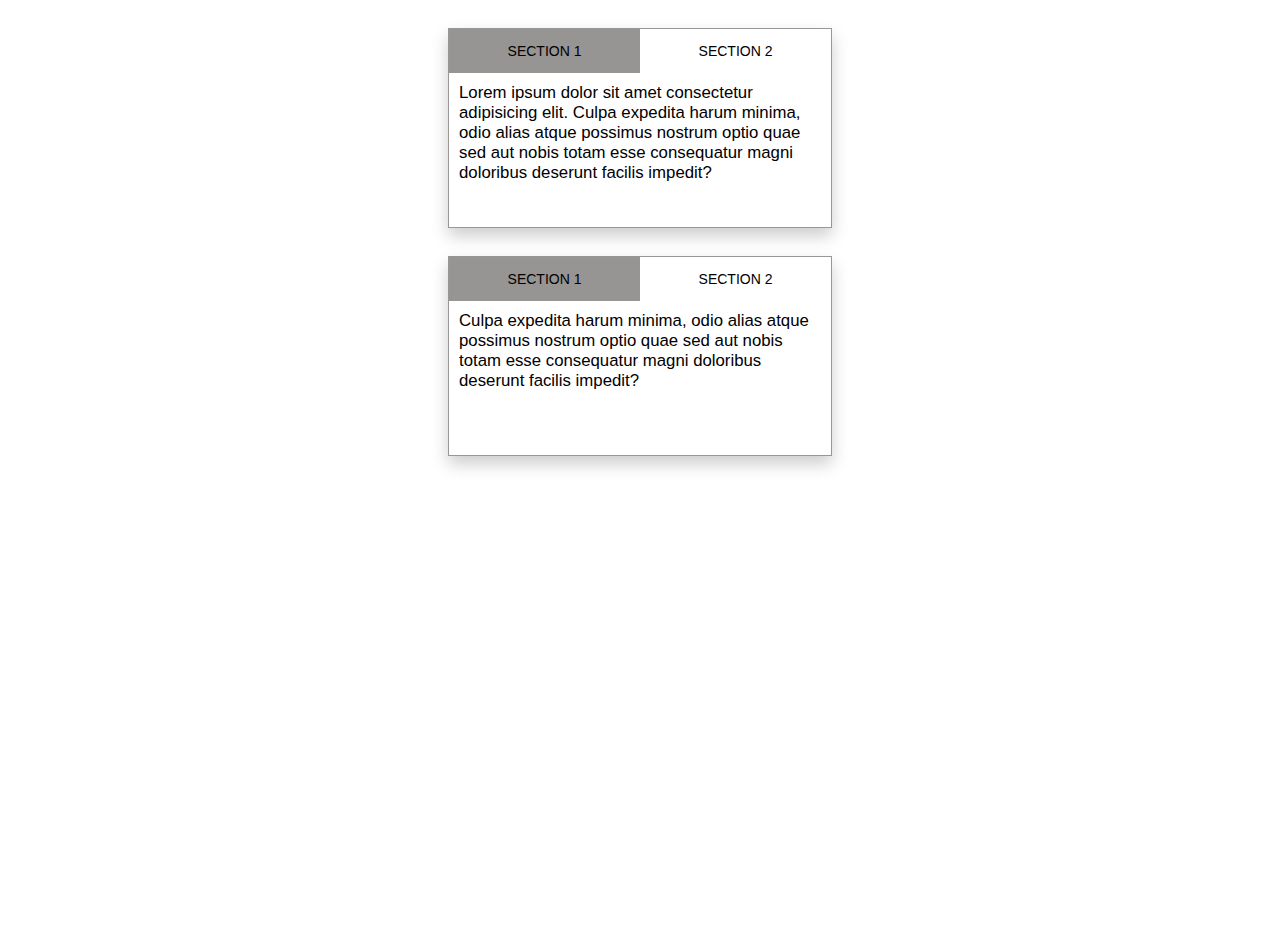
<file: docs/index.html>
<!DOCTYPE html>
<html lang="en">
<head>
    <meta charset="UTF-8">
    <title>Tabs</title>
    <meta name="viewport"
          content="width=device-width, user-scalable=no, initial-scale=1.0, maximum-scale=1.0, minimum-scale=1.0">
    <meta http-equiv="X-UA-Compatible" content="ie=edge">
<link href="index.css" rel="stylesheet"></head>
<body>
    <div id="fitstTabs"></div>
    <div id="secondTabs"></div>
<script type="text/javascript" src="vendors.js"></script><script type="text/javascript" src="index.js"></script></body>
</html>
</file>
<file: docs/index.css>
* {
  box-sizing: border-box; }

html {
  font-family: 'Nunito', sans-serif;
  font-size: 14px; }

body {
  padding: 0;
  margin: 0;
  min-height: 100vh; }

h1,
h2,
h3,
h4,
p, figure {
  margin: 0;
  padding: 0; }

ul {
  list-style: none;
  padding: 0;
  margin: 0; }

h2 {
  font-size: 4.57rem; }

h3 {
  font-size: 2rem; }

h4 {
  font-size: 1rem; }

a {
  text-decoration: none;
  display: inline-block; }

.some-tabs {
  max-width: 678px;
  margin: 0 auto; }

.tabs {
  width: 30%;
  height: 200px;
  margin: 2rem auto;
  border: 1px solid #999696;
  box-shadow: 0px 8px 16px 0px rgba(0, 0, 0, 0.2); }
  .tabs__controls {
    display: -ms-flexbox;
    display: flex; }
  .tabs__control {
    text-transform: uppercase;
    cursor: pointer;
    width: 50%;
    background-color: transparent;
    border: none;
    font-size: 1rem;
    outline: none;
    padding: 1rem; }
    .tabs__control_active {
      background-color: #979494; }
  .tabs__content-item {
    font-size: 1.2rem;
    padding: 10px;
    display: none;
    min-height: 200px; }
    .tabs__content-item_active {
      display: inherit; }
</file>
